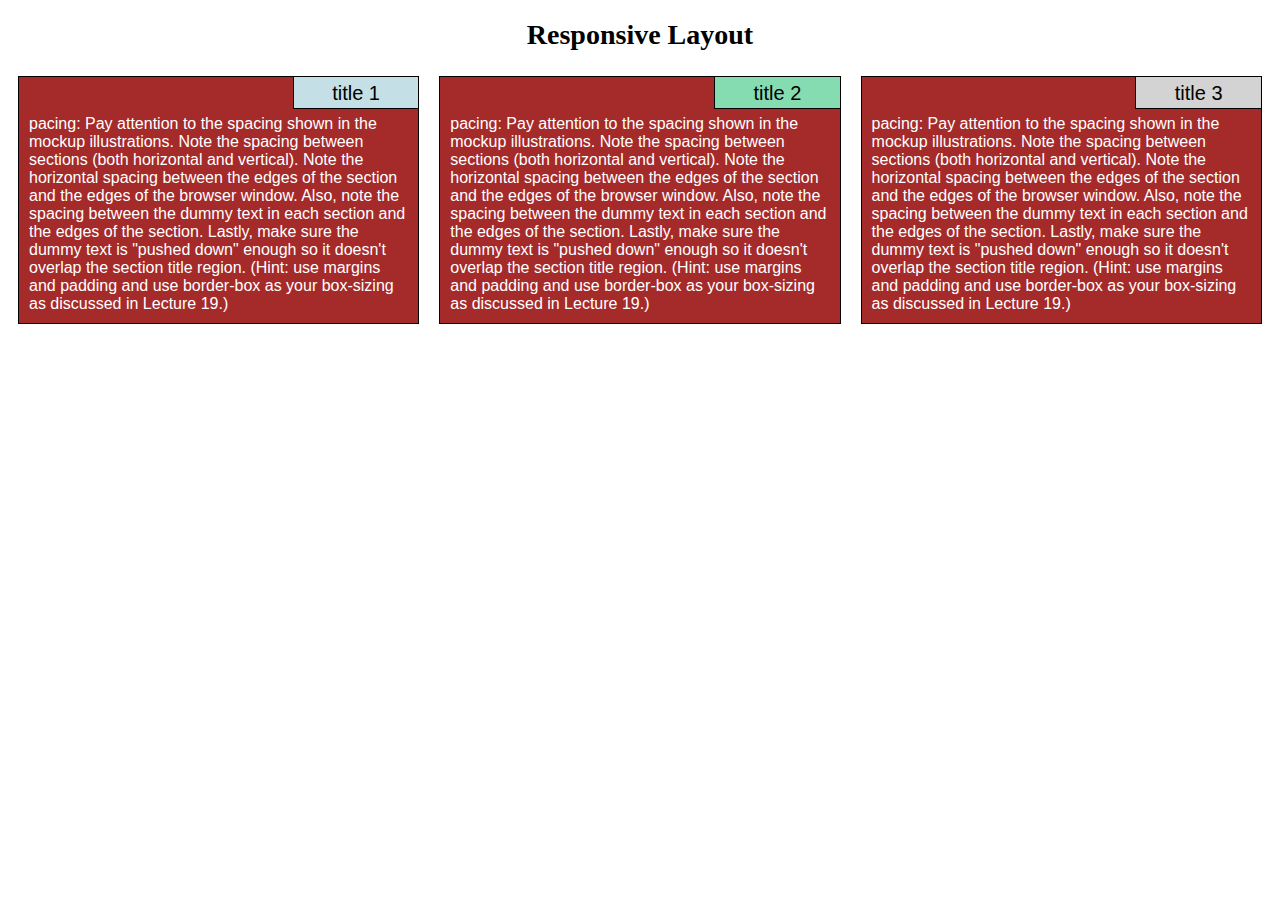
<file: module2-solution/index.html>
<!DOCTYPE html>
<html>
<head>
<meta charset="utf-8">
<meta name="viewport" content="width=device-width, initial-scale=1">
<title>Responsive Layout</title>
<link rel="stylesheet" href="css/style.css">

</head>
<body>
<h1>Responsive Layout</h1>

<div class="row">
  <div class="col-lg-4 col-md-6">
      <div class="title" id="one">title 1</div>
      <p>pacing: Pay attention to the spacing shown in the mockup illustrations. Note the spacing between sections (both horizontal and vertical). Note the horizontal spacing between the edges of the section and the edges of the browser window. Also, note the spacing between the dummy text in each section and the edges of the section. Lastly, make sure the dummy text is "pushed down" enough so it doesn't overlap the section title region. (Hint: use margins and padding and use border-box as your box-sizing as discussed in Lecture 19.)</p>
    </div>
  <div class="col-lg-4 col-md-6">
      <div class="title" id="two">title 2</div>
      <p>pacing: Pay attention to the spacing shown in the mockup illustrations. Note the spacing between sections (both horizontal and vertical). Note the horizontal spacing between the edges of the section and the edges of the browser window. Also, note the spacing between the dummy text in each section and the edges of the section. Lastly, make sure the dummy text is "pushed down" enough so it doesn't overlap the section title region. (Hint: use margins and padding and use border-box as your box-sizing as discussed in Lecture 19.)</p>
    </div>
  <div class="col-lg-4 col-md-12">
    <div class="title" id="three">title 3</div>
    <p>pacing: Pay attention to the spacing shown in the mockup illustrations. Note the spacing between sections (both horizontal and vertical). Note the horizontal spacing between the edges of the section and the edges of the browser window. Also, note the spacing between the dummy text in each section and the edges of the section. Lastly, make sure the dummy text is "pushed down" enough so it doesn't overlap the section title region. (Hint: use margins and padding and use border-box as your box-sizing as discussed in Lecture 19.)</p>
  </div>
</div>

</body>
</html>
</file>
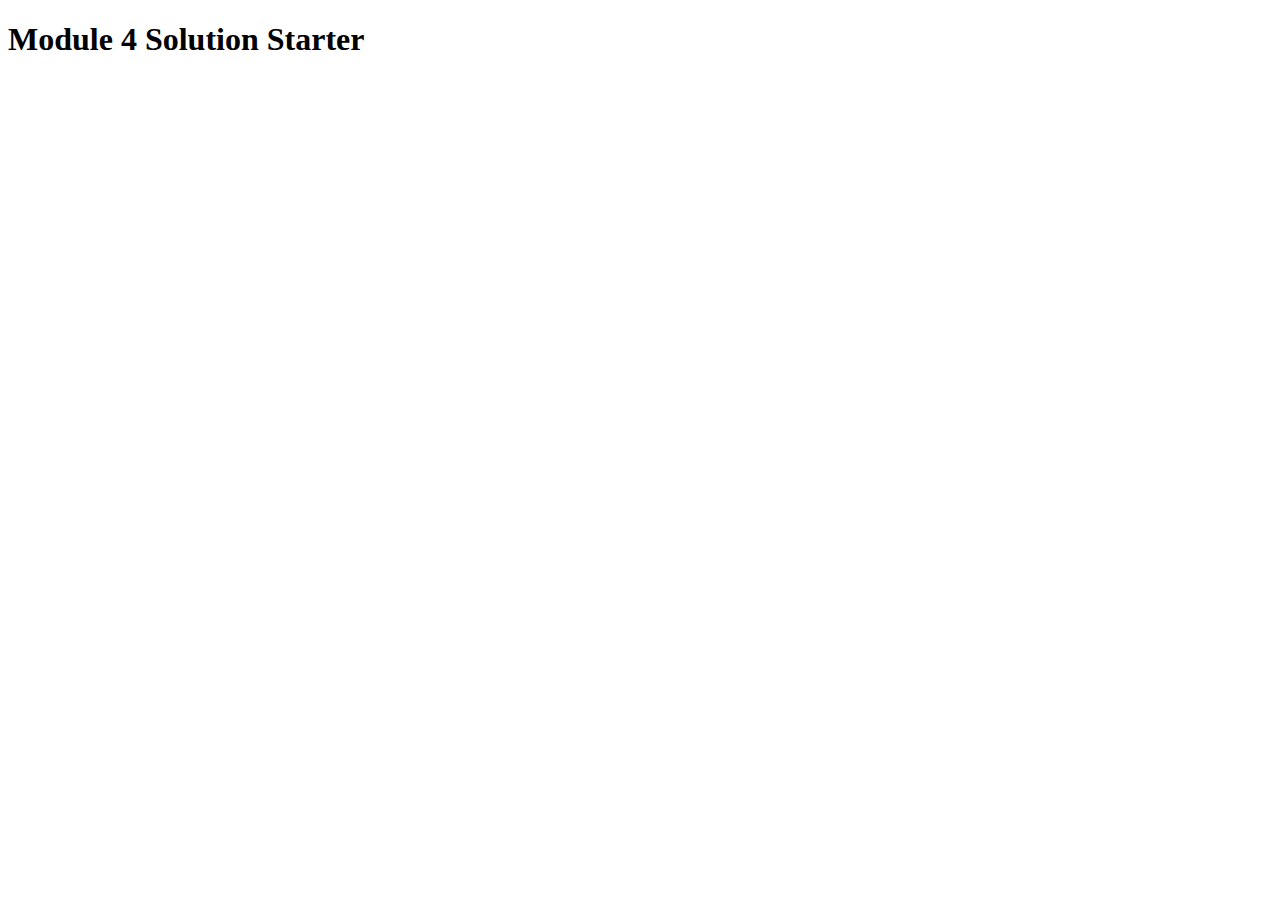
<file: module4-solution/index.html>
<!DOCTYPE html>
<html>
<head>
  <meta charset="utf-8">
  <title>Module 4 Solution Starter</title>
  <script src="SpeakHello.js"></script>
  <script src="SpeakGoodBye.js"></script>
  <script src="script.js"></script>
</head>
<body>
  <h1>Module 4 Solution Starter</h1>
</body>
</html>
</file>
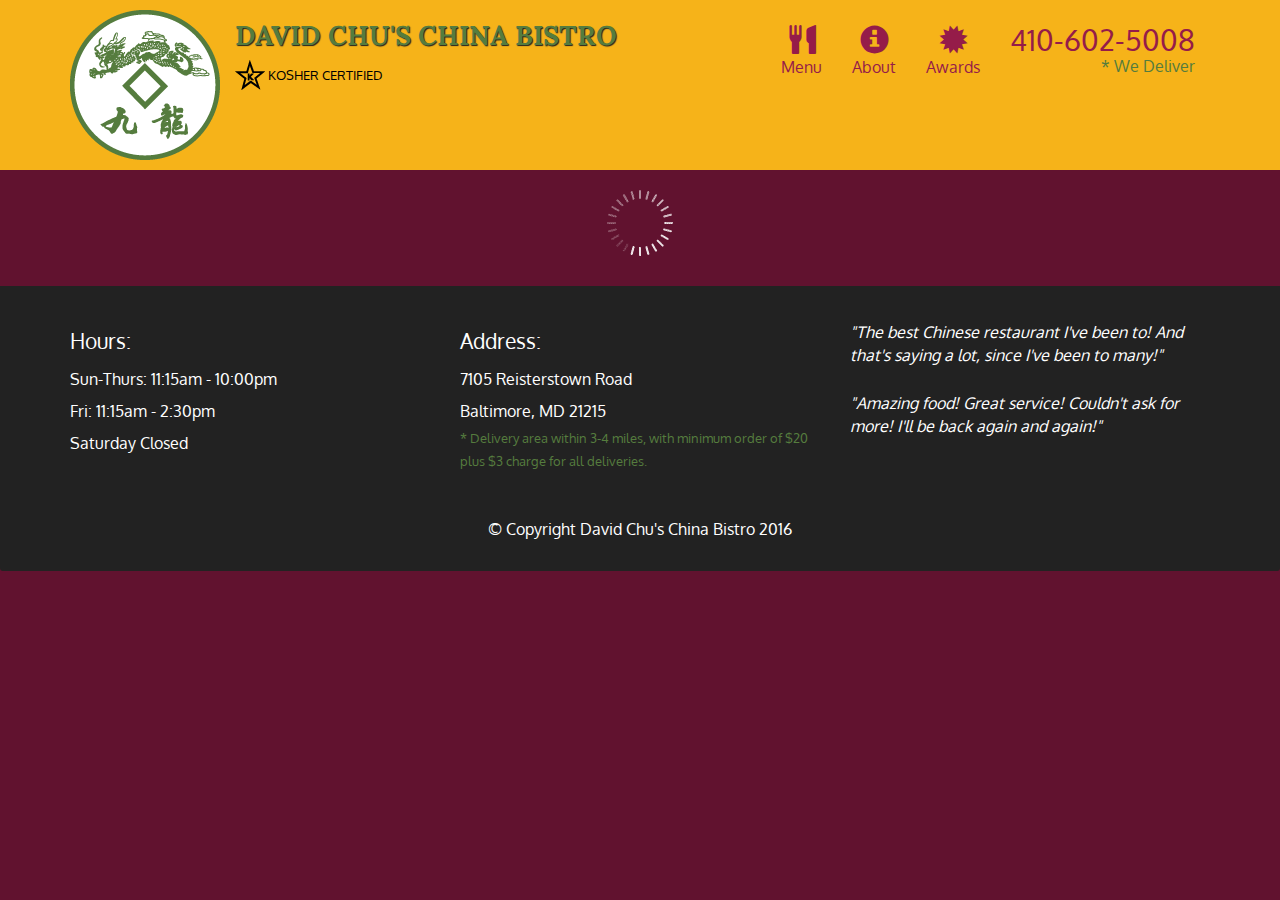
<file: module5-solution/index.html>
<!doctype html>
<html lang="en">
  <head>
    <meta charset="utf-8">
    <meta http-equiv="X-UA-Compatible" content="IE=edge">
    <meta name="viewport" content="width=device-width, initial-scale=1">
    <title>David Chu's China Bistro</title>
    <link rel="stylesheet" href="css/bootstrap.min.css">
    <link rel="stylesheet" href="css/styles.css">
    <link href='https://fonts.googleapis.com/css?family=Oxygen:400,300,700' rel='stylesheet' type='text/css'>
    <link href='https://fonts.googleapis.com/css?family=Lora' rel='stylesheet' type='text/css'>
  </head>
<body>
  <header>
    <nav id="header-nav" class="navbar navbar-default">
      <div class="container">
        <div class="navbar-header">
          <a href="index.html" class="pull-left visible-md visible-lg">
            <div id="logo-img" alt="Logo image"></div>
          </a>

          <div class="navbar-brand">
            <a href="index.html"><h1>David Chu's China Bistro</h1></a>
            <p>
              <img src="images/star-k-logo.png" alt="Kosher certification">
              <span>Kosher Certified</span>
            </p>
          </div>

          <button id="navbarToggle" type="button" class="navbar-toggle collapsed" data-toggle="collapse" data-target="#collapsable-nav" aria-expanded="false">
            <span class="sr-only">Toggle navigation</span>
            <span class="icon-bar"></span>
            <span class="icon-bar"></span>
            <span class="icon-bar"></span>
          </button>
        </div>
        
        <div id="collapsable-nav" class="collapse navbar-collapse">
           <ul id="nav-list" class="nav navbar-nav navbar-right">
            <li id="navHomeButton" class="visible-xs active">
              <a href="index.html">
                <span class="glyphicon glyphicon-home"></span> Home</a>
            </li>
            <li id="navMenuButton">
              <a href="#" onclick="$dc.loadMenuCategories();">
                <span class="glyphicon glyphicon-cutlery"></span><br class="hidden-xs"> Menu</a>
            </li>
            <li>
              <a href="#">
                <span class="glyphicon glyphicon-info-sign"></span><br class="hidden-xs"> About</a>
            </li>
            <li>
              <a href="#">
                <span class="glyphicon glyphicon-certificate"></span><br class="hidden-xs"> Awards</a>
            </li>
            <li id="phone" class="hidden-xs">
              <a href="tel:410-602-5008">
                <span>410-602-5008</span></a><div>* We Deliver</div>
            </li>
          </ul><!-- #nav-list -->
        </div><!-- .collapse .navbar-collapse -->
      </div><!-- .container -->
    </nav><!-- #header-nav -->
  </header>

  <div id="call-btn" class="visible-xs">
    <a class="btn" href="tel:410-602-5008">
    <span class="glyphicon glyphicon-earphone"></span>
    410-602-5008
    </a>
  </div>
  <div id="xs-deliver" class="text-center visible-xs">* We Deliver</div>

  <div id="main-content" class="container"></div>

  <footer class="panel-footer">
    <div class="container">
      <div class="row">
        <section id="hours" class="col-sm-4">
          <span>Hours:</span><br>
          Sun-Thurs: 11:15am - 10:00pm<br>
          Fri: 11:15am - 2:30pm<br>
          Saturday Closed
          <hr class="visible-xs">
        </section>
        <section id="address" class="col-sm-4">
          <span>Address:</span><br>
          7105 Reisterstown Road<br>
          Baltimore, MD 21215
          <p>* Delivery area within 3-4 miles, with minimum order of $20 plus $3 charge for all deliveries.</p>
          <hr class="visible-xs">
        </section>
        <section id="testimonials" class="col-sm-4">
          <p>"The best Chinese restaurant I've been to! And that's saying a lot, since I've been to many!"</p>
          <p>"Amazing food! Great service! Couldn't ask for more! I'll be back again and again!"</p>
        </section>
      </div>
      <div class="text-center">&copy; Copyright David Chu's China Bistro 2016</div>
    </div>
  </footer>

  <!-- jQuery (Bootstrap JS plugins depend on it) -->
  <script src="js/jquery-2.1.4.min.js"></script>
  <script src="js/bootstrap.min.js"></script>
  <script src="js/ajax-utils.js"></script>
  <script src="js/script.js"></script>
</body>
</html>
</file>
<file: module2-solution/css/style.css>
/********** Base styles **********/
* {
  box-sizing: border-box;
}
h1 {
  margin-bottom: 15px;
  text-align: center;
  font-size: 1.75em;
}

p {
  margin-right: auto;
  margin-left: auto;
  margin-top: 0px;
  font-family: Helvetica;
  color: white;
  border: 1px solid black;
  background-color: #A52A2A;
  padding: 38px 10px 10px 10px;
  overflow: hidden;
}

.row div{
  position: relative;
  font-family: Helvetica;
  color: white;
  padding: 10px;
  border: 0px;
}

.row .title{
  position: absolute;
  top: 10px;
  right: 10px;
  max-height: 35px;
  min-width: 80px;
  background-color: #D3D3D3;
  width: 30%;
  font-size: 1.25em;
  text-align: center;
  color: black;
  border: 1px solid black;
  padding-top: 5px;
  padding-bottom: 3px;
}

#one{
  background-color: #c4dfe6;
}
#two{
  background-color: #85DCB0;
}
#three{

}

/* Simple Responsive Framework. */
.row {
  width: 100%;
}

/********** Large devices only **********/
@media (min-width: 992px) {
  .col-lg-1, .col-lg-2, .col-lg-3, .col-lg-4, .col-lg-5, .col-lg-6, .col-lg-7, .col-lg-8, .col-lg-9, .col-lg-10, .col-lg-11, .col-lg-12 {
    float: left;
    border: 1px solid green;
  }
  .col-lg-1 {
    width: 8.33%;
  }
  .col-lg-2 {
    width: 16.66%;
  }
  .col-lg-3 {
    width: 25%;
  }
  .col-lg-4 {
    width: 33.33%;
  }
  .col-lg-5 {
    width: 41.66%;
  }
  .col-lg-6 {
    width: 50%;
  }
  .col-lg-7 {
    width: 58.33%;
  }
  .col-lg-8 {
    width: 66.66%;
  }
  .col-lg-9 {
    width: 74.99%;
  }
  .col-lg-10 {
    width: 83.33%;
  }
  .col-lg-11 {
    width: 91.66%;
  }
  .col-lg-12 {
    width: 100%;
  }
}

/********** Medium devices only **********/
@media (min-width: 768px) and (max-width: 991px) {
  .col-md-1, .col-md-2, .col-md-3, .col-md-4, .col-md-5, .col-md-6, .col-md-7, .col-md-8, .col-md-9, .col-md-10, .col-md-11, .col-md-12 {
    float: left;
    border: 1px solid green;
  }
  .col-md-1 {
    width: 8.33%;
  }
  .col-md-2 {
    width: 16.66%;
  }
  .col-md-3 {
    width: 25%;
  }
  .col-md-4 {
    width: 33.33%;
  }
  .col-md-5 {
    width: 41.66%;
  }
  .col-md-6 {
    width: 50%;
  }
  .col-md-7 {
    width: 58.33%;
  }
  .col-md-8 {
    width: 66.66%;
  }
  .col-md-9 {
    width: 74.99%;
  }
  .col-md-10 {
    width: 83.33%;
  }
  .col-md-11 {
    width: 91.66%;
  }
  .col-md-12 {
    width: 100%;
  }
}
</file>
<file: module5-solution/css/styles.css>
body {
  font-size: 16px;
  color: #fff;
  background-color: #61122f;
  font-family: 'Oxygen', sans-serif;
}

/** HEADER **/
#header-nav {
  background-color: #f6b319;
  border-radius: 0;
  border: 0;
}

#logo-img {
  background: url('../images/restaurant-logo_large.png') no-repeat;
  width: 150px;
  height: 150px;
  margin: 10px 15px 10px 0;
}

.navbar-brand {
  padding-top: 25px;
}
.navbar-brand h1 { /* Restaurant name */
  font-family: 'Lora', serif;
  color: #557c3e;
  font-size: 1.5em;
  text-transform: uppercase;
  font-weight: bold;
  text-shadow: 1px 1px 1px #222;
  margin-top: 0;
  margin-bottom: 0;
  line-height: .75;
}
.navbar-brand a:hover, .navbar-brand a:focus {
  text-decoration: none;
}
.navbar-brand p { /* Kosher cert */
  color: #000;
  text-transform: uppercase;
  font-size: .7em;
  margin-top: 15px;
}
.navbar-brand p span { /* Star-K */
  vertical-align: middle;
}

#nav-list {
  margin-top: 10px;
}
#nav-list a {
  color: #951C49;
  text-align: center;
}
#nav-list a:hover {
  background: #E7E7E7;
}
#nav-list a span {
  font-size: 1.8em;
}

#phone {
  margin-top: 5px;
}
#phone a { /* Phone number */
  text-align: right;
  padding-bottom: 0;
}
#phone div { /* We Deliver */
  color: #557c3e;
  text-align: right;
  padding-right: 15px;
}

.navbar-header button.navbar-toggle, .navbar-header .icon-bar {
  border: 1px solid #61122f;
}
.navbar-header button.navbar-toggle {
  clear: both;
  margin-top: -30px;
}
/* END HEADER */

/* FOOTER */
.panel-footer {
  margin-top: 30px;
  padding-top: 35px;
  padding-bottom: 30px;
  background-color: #222;
  border-top: 0;
}
.panel-footer div.row {
  margin-bottom: 35px;
}
#hours, #address {
  line-height: 2;
}
#hours > span, #address > span {
  font-size: 1.3em;
}
#address p {
  color: #557c3e;
  font-size: .8em;
  line-height: 1.8;
}
#testimonials {
  font-style: italic;
}
#testimonials p:nth-child(2) {
  margin-top: 25px;
}
/* END FOOTER */



/* HOME PAGE */
.container .jumbotron {
  box-shadow: 0 0 50px #3F0C1F;
  border: 2px solid #3F0C1F;
}

#menu-tile, #specials-tile, #map-tile {
  height: 250px;
  width: 100%;
  margin-bottom: 15px;
  position: relative;
  border: 2px solid #3F0C1F;
  overflow: hidden;
}
#menu-tile:hover, #specials-tile:hover, #map-tile:hover {
  box-shadow: 0 1px 5px 1px #cccccc;
}
#menu-tile {
  background: url('../images/menu-tile.jpg') no-repeat;
  background-position: center;
}
#specials-tile {
  background: url('../images/specials-tile.jpg') no-repeat;
  background-position: center;
}
#menu-tile span, #specials-tile span, #map-tile span {
  position: absolute;
  bottom: 0;
  right: 0;
  width: 100%;
  text-align: center;
  font-size: 1.6em;
  text-transform: uppercase;
  background-color: #000;
  color: #fff;
  opacity: .8;
}
/* END HOME PAGE */

/* MENU CATEGORIES PAGE */
.category-tile { 
  position: relative;
  border: 2px solid #3F0C1F;
  overflow: hidden;
  width: 200px;
  height: 200px;
  margin: 0 auto 15px;
}
.category-tile span {
  position: absolute;
  bottom: 0;
  right: 0;
  width: 100%;
  text-align: center;
  font-size: 1.2em;
  text-transform: uppercase;
  background-color: #000;
  color: #fff;
  opacity: .8;
}
.category-tile:hover {
  box-shadow: 0 1px 5px 1px #cccccc;
}

#menu-categories-title + div {
  margin-bottom: 50px;
}
/* END MENU CATEGORIES PAGE */

/* SINGLE CATEGORY PAGE */
.menu-item-tile {
  margin-bottom: 25px;
}
.menu-item-tile hr {
  width: 80%;
}
.menu-item-tile .menu-item-price {
  font-size: 1.1em;
  text-align: right;
  margin-top: -15px;
  margin-right: -15px;
}
.menu-item-tile .menu-item-price span {
  font-size: .6em;
}
.menu-item-photo {
  position: relative;
  border: 2px solid #3F0C1F; 
  overflow: hidden;
  padding: 0;
  margin-right: -15px;
  margin-left: auto;
  margin-bottom: 20px;
  max-width: 250px;
}
.menu-item-photo div {
  position: absolute;
  bottom: 0;
  right: 0;
  width: 80px;
  background-color: #557c3e;
  text-align: center;
}
.menu-item-description {
  padding-right: 30px;
}
h3.menu-item-title {
  margin: 0 0 10px;
}
.menu-item-details {
  font-size: .9em;
  font-style: italic;
}
/* END SINGLE CATEGORY PAGE */


/********** Large devices only **********/
@media (min-width: 1200px) {
  .container .jumbotron {
    background: url('../images/jumbotron_1200.jpg') no-repeat;
    height: 675px;
  }
}

/********** Medium devices only **********/
@media (min-width: 992px) and (max-width: 1199px) {
  /* Header */
  #logo-img {
    background: url('../images/restaurant-logo_medium.png') no-repeat;
    width: 100px;
    height: 100px;
    margin: 5px 5px 5px 0;
  }
  /* End Header */

  /* Home Page */
  .container .jumbotron {
    background: url('../images/jumbotron_992.jpg') no-repeat;
    height: 558px;
  }
  /* End Home Page */
}

/********** Small devices only **********/
@media (min-width: 768px) and (max-width: 991px) {
  /* Home Page */
  .container .jumbotron {
    background: url('../images/jumbotron_768.jpg') no-repeat;
    height: 432px;
  }
  /* End Home Page */
}

/********** Extra small devices only **********/
@media (max-width: 767px) {
  /* Header */
  .navbar-brand {
    padding-top: 10px;
    height: 80px;
  }
  .navbar-brand h1 { /* Restaurant name */
    padding-top: 10px;
    font-size: 5vw; /* 1vw = 1% of viewport width */
  }
  .navbar-brand p { /* Kosher cert */
    font-size: .6em;
    margin-top: 12px;
  }
  .navbar-brand p img { /* Star-K */
    height: 20px;
  }

  #collapsable-nav a { /* Collapsed nav menu text */
    font-size: 1.2em;
  }
  #collapsable-nav a span { /* Collapsed nav menu glyph */
    font-size: 1em;
    margin-right: 5px;
  }

  #call-btn > a {
    font-size: 1.5em;
    display: block;
    margin: 0 20px;
    padding: 10px;
    border: 2px solid #fff;
    background-color: #f6b319;
    color: #951c49;
  }
  #xs-deliver {
    margin-top: 5px;
    font-size: .7em;
    letter-spacing: .1em;
    text-transform: uppercase;
  }
  /* End Header */

  /* Footer */
  .panel-footer section {
    margin-bottom: 30px;
    text-align: center;
  }
  .panel-footer section:nth-child(3) {
    margin-bottom: 0; /* margin already exists on the whole row */
  }
  .panel-footer section hr {
    width: 50%;
  }
  /* End Footer */

  /* Home Page */
  .container .jumbotron {
    margin-top: 30px;
    padding: 0;
  }
  #menu-tile, #specials-tile {
    width: 360px;
    margin: 0 auto 15px;
  }

  .menu-item-photo {
    margin-right: auto;
  }
  .menu-item-tile .menu-item-price {
    text-align: center;
  }
  .menu-item-description {
    text-align: center;;
  }
}


/********** Super extra small devices Only :-) (e.g., iPhone 4) **********/
@media (max-width: 479px) {
  /* Header */
  .navbar-brand h1 { /* Restaurant name */
    padding-top: 5px;
    font-size: 6vw;
  }
  /* End Header */
  
  /* Home page */
  #menu-tile, #specials-tile {
    width: 280px;
    margin: 0 auto 15px;
  }

  .col-xxs-12 {
    position: relative;
    min-height: 1px;
    padding-right: 15px;
    padding-left: 15px;
    float: left;
    width: 100%;
  }
}
</file>
